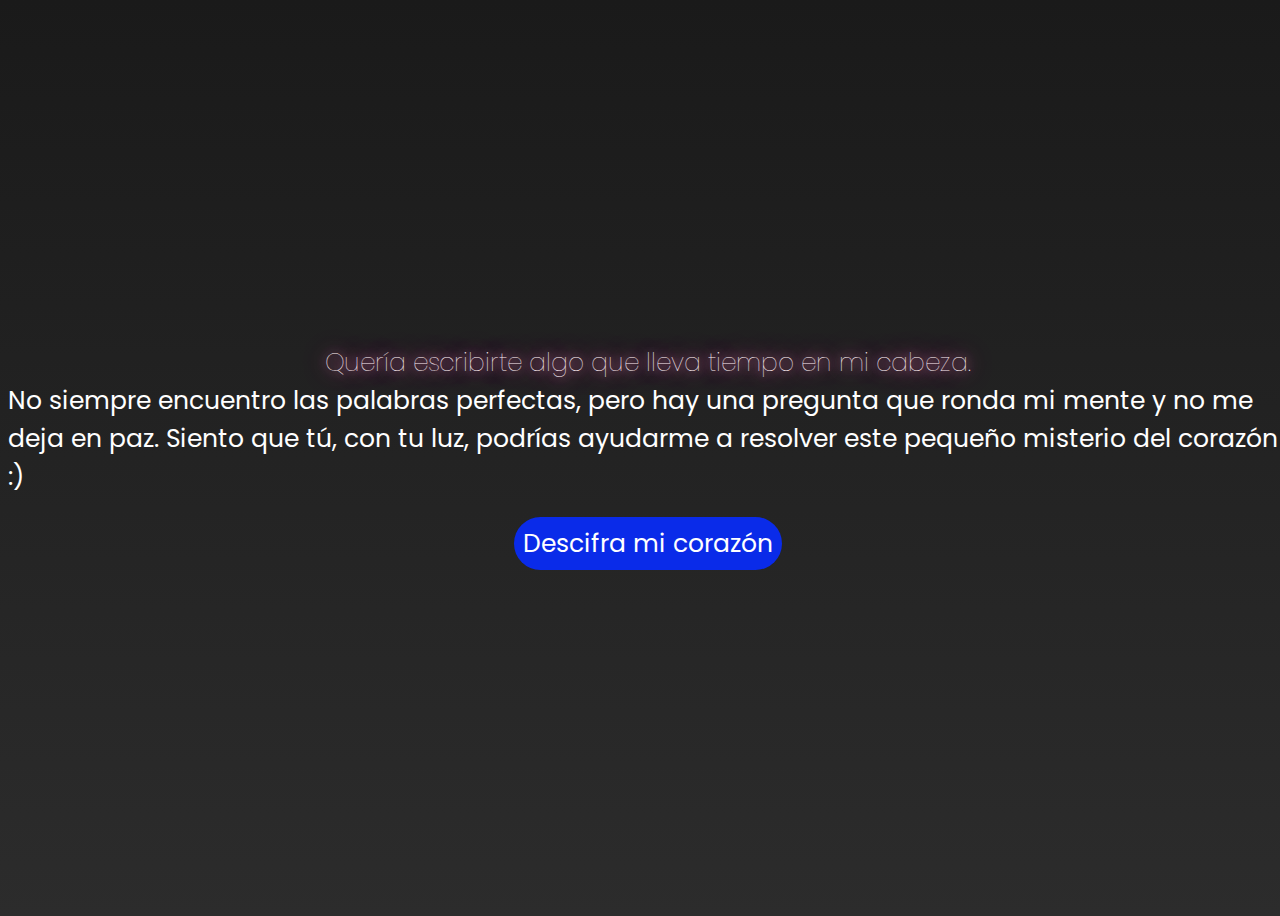
<file: index.html>
<!DOCTYPE html>
<html lang="es">

<head>
    <meta charset="UTF-8">
    <meta http-equiv="X-UA-Compatible" content="IE=edge">
    <meta name="viewport" content="width=device-width, initial-scale=1.0">
    <link rel="stylesheet" href="css/style.css">
    <link rel="icon" href="img/flowers.png" type="image/x-icon">
    <title>Flowers</title>
</head>

<body>
    <div class="greetings">
        <span>Quería escribirte algo que lleva tiempo en mi cabeza.</span>
    </div>
    <div class="description">
        <span>No siempre encuentro las palabras perfectas, pero hay una pregunta que ronda mi mente y no me deja en paz. 
            Siento que tú, con tu luz, podrías ayudarme a resolver este pequeño misterio del corazón :) </span>
    </div>
    <div class="button">
        <button class="botones">
            <a href="flower.html" style="color: #fff;">Descifra mi corazón</a>
        </button>
    </div>

</body>

</html>
</file>
<file: css/style.css>
@import url('https://fonts.googleapis.com/css2?family=Poppins:ital,wght@0,500;1,900&display=swap');
*{
    font-family: 'Poppins',cursive;
}
body {
    color: white; /* Para la descripción */
    width: 100%;
    height: 100vh;
    display: flex;
    flex-direction: column;
    align-items: center;
    justify-content: center;
    background: linear-gradient(to bottom, #1a1a1a, #2c2c2c); /* Fondo oscuro degradado */
    background-color: #1a1a1a; /* Color base de respaldo */
}

/* Ejemplo para título en morado neón */
h1 {
    color: #c93cff; /* Morado neón */
    text-shadow: 0 0 5px #c93cff, 0 0 10px #c93cff;
}

/* Ejemplo para descripción en blanco con sombra */
p {
    color: white;
    text-shadow: 0 0 5px #ffffff44;
}


.botones{
    padding: 9px;
    border-radius: 80px;
    background-color: transparent;
    border: none;
}

.botones a{
    background-color: #0a2be9;
    padding: 9px;
    border-radius: 80px;
    -webkit-border-radius: 80px;
    -moz-border-radius: 80px;
    -ms-border-radius: 80px;
    -o-border-radius: 80px;

}

.botones a:focus{
    background-color: rgb(50, 194, 194);
}

.greetings{
    font-size: clamp(12px, 3vw, 25px);
    font-weight: 50;
    text-align: center;
    color: #fff0f5;
    text-shadow: 0 0 10px #ff99cc, 0 0 20px #ff66b2, 0 0 30px #ff3399;
    transition: all 0.3s ease-in-out;
}
.greetings > span{
    animation: romanticGlow 3s ease-in-out infinite;
}
@keyframes romanticGlow {
    0%, 100% {
        text-shadow: 0 0 15px #ff69b4, 0 0 30px #ff1493;
        color: #fff0f5;
    }
    50% {
        text-shadow: 0 0 25px #ff1493, 0 0 40px #ff69b4;
        color: #ffe4e1;
    }
}

.description{
    font-size: clamp(12px, 3vw, 25px);
    margin-bottom: 20px;
}

.button a{
    text-decoration: none;
    font-size: clamp(12px, 3vw, 25px);
    color: #111111;
}

@media screen and (max-width:574px){
    .greetings{
        display: block;
        font-size: clamp(12px, 3vw, 25px);
        font-weight: 800;
        text-align: center;
    }
    .description{
        font-size: clamp(12px, 3vw, 25px);
        text-align: center;
    }
    
    .button a{
        font-size: clamp(12px, 3vw, 25px);
    }
}
</file>
